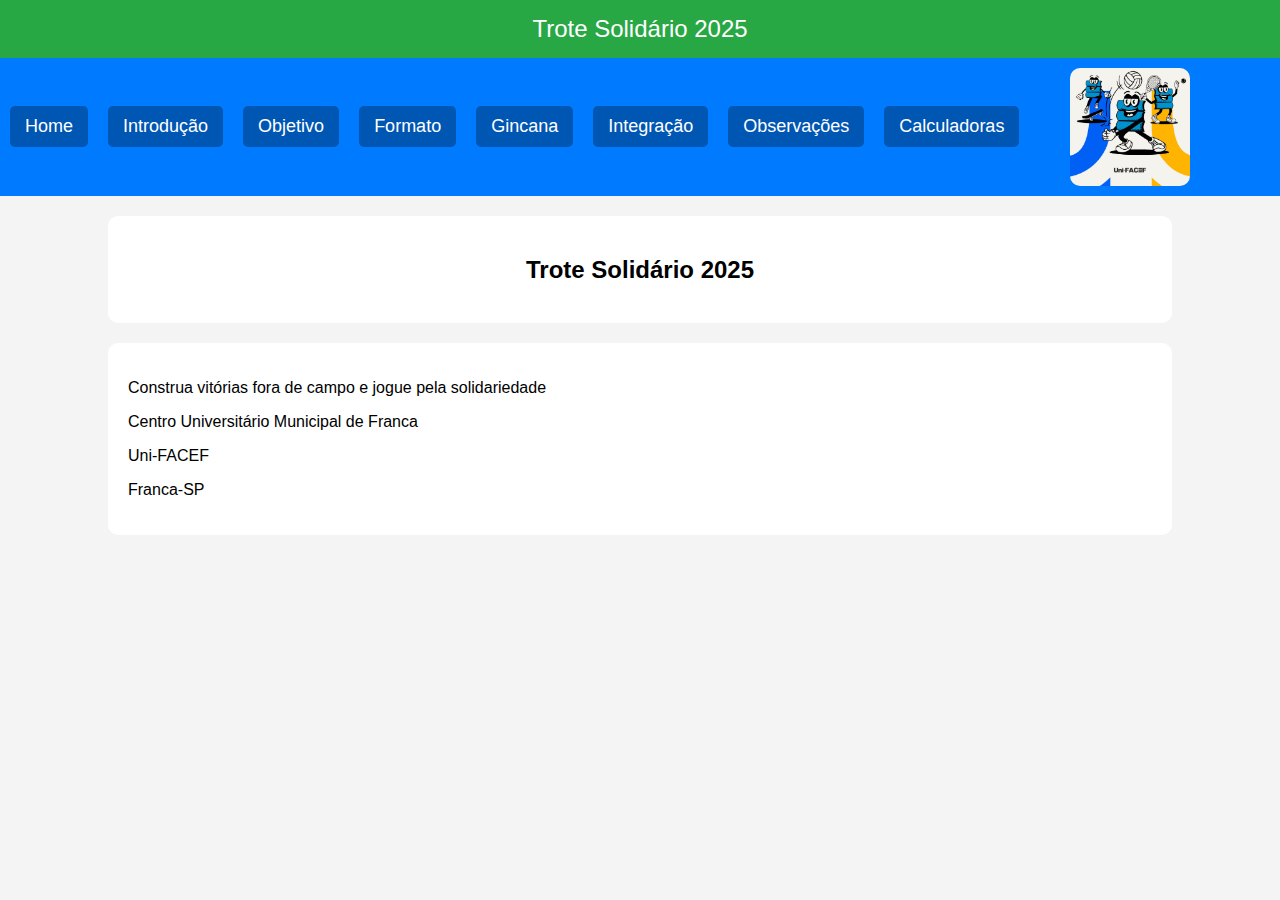
<file: index.html>
<!DOCTYPE html>
<html lang="pt-br">
    <head>
        <meta charset="UTF-8">
        <meta name="viewport" content="width=device-width, initial-scale=1.0">
        <title>Trote Solidário - 2025</title>
        <link rel="stylesheet" href="css/styles.css"/>
    </head>
    <body>
        <header> <!-- cabeçalho do corpo da página -->
            Trote Solidário 2025
        </header>
        <nav> <!-- barra de navegação (menu de opções) -->
           <div id="links-menu">
                <a href="index.html"> Home </a>
                <a href="introducao.html"> Introdução </a>
                <a href="objetivo.html"> Objetivo </a>
                <a href="formato.html"> Formato </a>
                <a href="gincana.html"> Gincana </a>
                <a href="integracao.html"> Integração </a>
                <a href="observacoes.html"> Observações </a>
                <a href="calculadoras.html"> Calculadoras </a>
            </div>
            <img src="images/trote.jpg"alt="Trote Solidário"/>
        </nav>
        <div class = "container">
            <h2>Trote Solidário 2025 </h2>
            <p></p>
            <p></p>
         </div>
        <!-- class podemos reutilizar o estilho, id não -->
<!-- id não pode ser reutilizado pois só temos um elemento por id -->
        <div class="container">
            <p> Construa vitórias fora de campo e jogue pela solidariedade </p>
            <p> Centro Universitário Municipal de Franca</p>
            <p> Uni-FACEF </p>
            <p> Franca-SP </p>
        </div>
    </body>
</html>
</file>
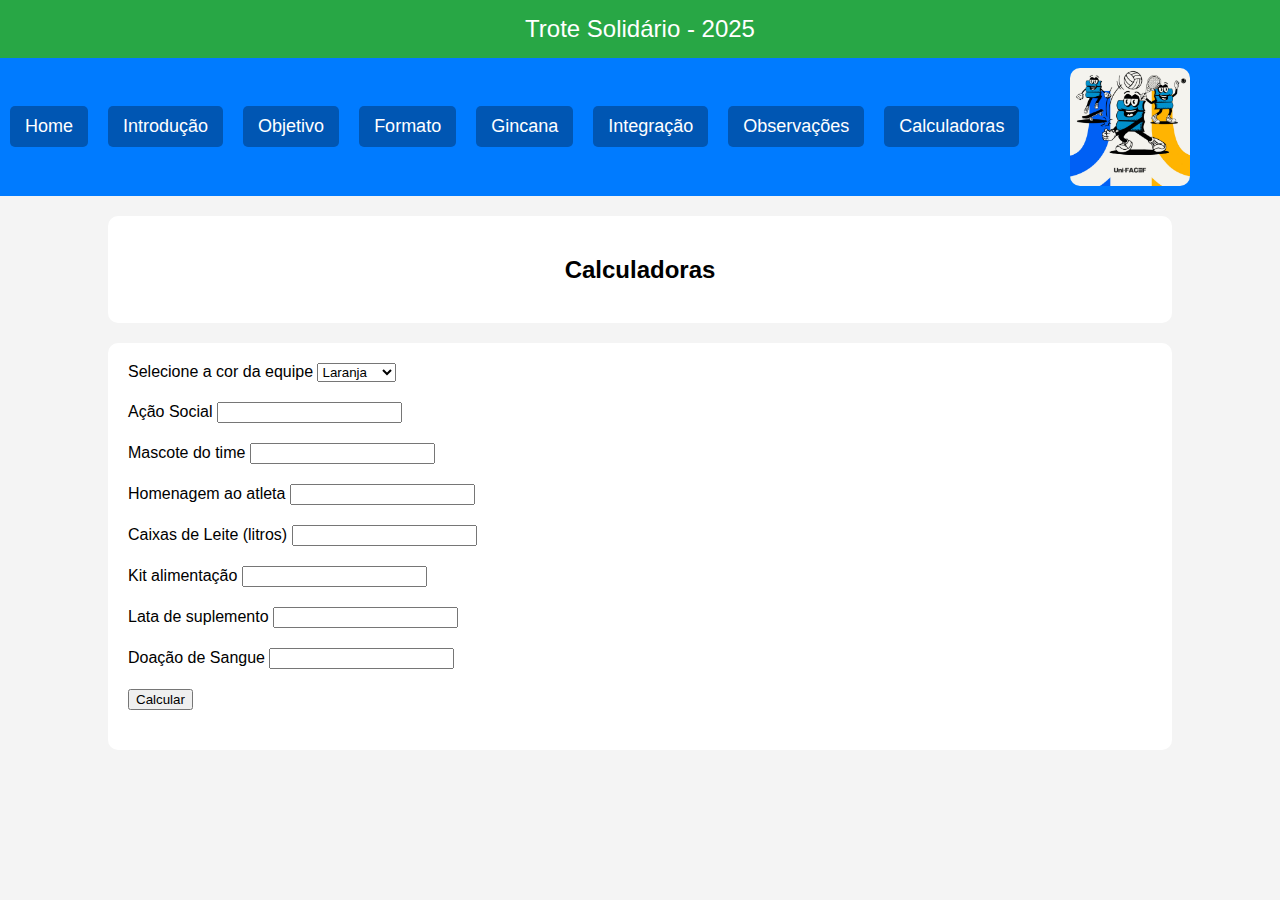
<file: calculadoras.html>
<!DOCTYPE html>
<html lang="pt-br">
    <head>
        <meta charset="UTF-8">
        <meta name="viewport" content="width=device-width, initial-scale=1.0">
        <title>Trote Solidário - 2025</title>
        <link rel="stylesheet" href="css/styles.css"/>
        <script src="./js/scripts.js"> </script>
    </head>
    <body>
        <header> <!-- cabeçalho do corpo da página -->
            Trote Solidário - 2025
        </header>
        <nav>
            <div id="links-menu">
                <a href="index.html"> Home </a>
                <a href="introducao.html"> Introdução </a>
                <a href="objetivo.html"> Objetivo </a>
                <a href="formato.html"> Formato </a>
                <a href="gincana.html"> Gincana </a>
                <a href="integracao.html"> Integração </a>
                <a href="observacoes.html"> Observações </a>
                <a href="calculadoras.html"> Calculadoras </a>
            </div>
            <img src="images/trote.jpg" alt="Trote Solidário"/>
        </nav>
        <div class = "container">
            <h2>Calculadoras</h2>
            <p></p>
            <p></p>
         </div>
        <div class="container">
             <form> <!-- formulário para entrada de dados do usuário -->
                <div class="campos">
                    <label> Selecione a cor da equipe </label>
                    <select id="equipe">
                        <option value="Laranja"> Laranja </option>
                        <option value="Preta"> Preta </option>
                        <option value="Roxa"> Roxa </option>
                        <option value="Verde"> Verde </option>
                        <option value="Vermelha"> Vermelha </option>
                    </select>
                </div>
                <div class="campos">
                    <label> Ação Social </label>
                    <input type="number" id="acao Social"/>
                </div>
                <div class="campos">
                        <label> Mascote do time </label>
                        <input type="number" id="mascote do time"/>
                </div>
                
                <div class="campos">
                    <label> Homenagem ao atleta  </label>
                    <input type="number" id="homenagem"/>
                </div>
                <div class="campos">
                    <label> Caixas de Leite (litros) </label>
                    <input type="number" id="leite"/>
                </div>
                <div class="campos">
                    <label> Kit alimentação </label>
                    <input type="number" id="kit"/>
                </div>
                <div class="campos">
                    <label> Lata de suplemento  </label>
                    <input type="number" id="suplemento"/> 
                </div>
                <div class="campos">
                    <label> Doação de Sangue </label>
                    <input type="number" id="sangue"/>
                </div>
                <div class="campos">
                    <button type="button" onclick="calcular()"> Calcular </button>
                    <label id="soma">  </label>
                </div>
            </form>
        </div>
    </body>
</html>
</file>
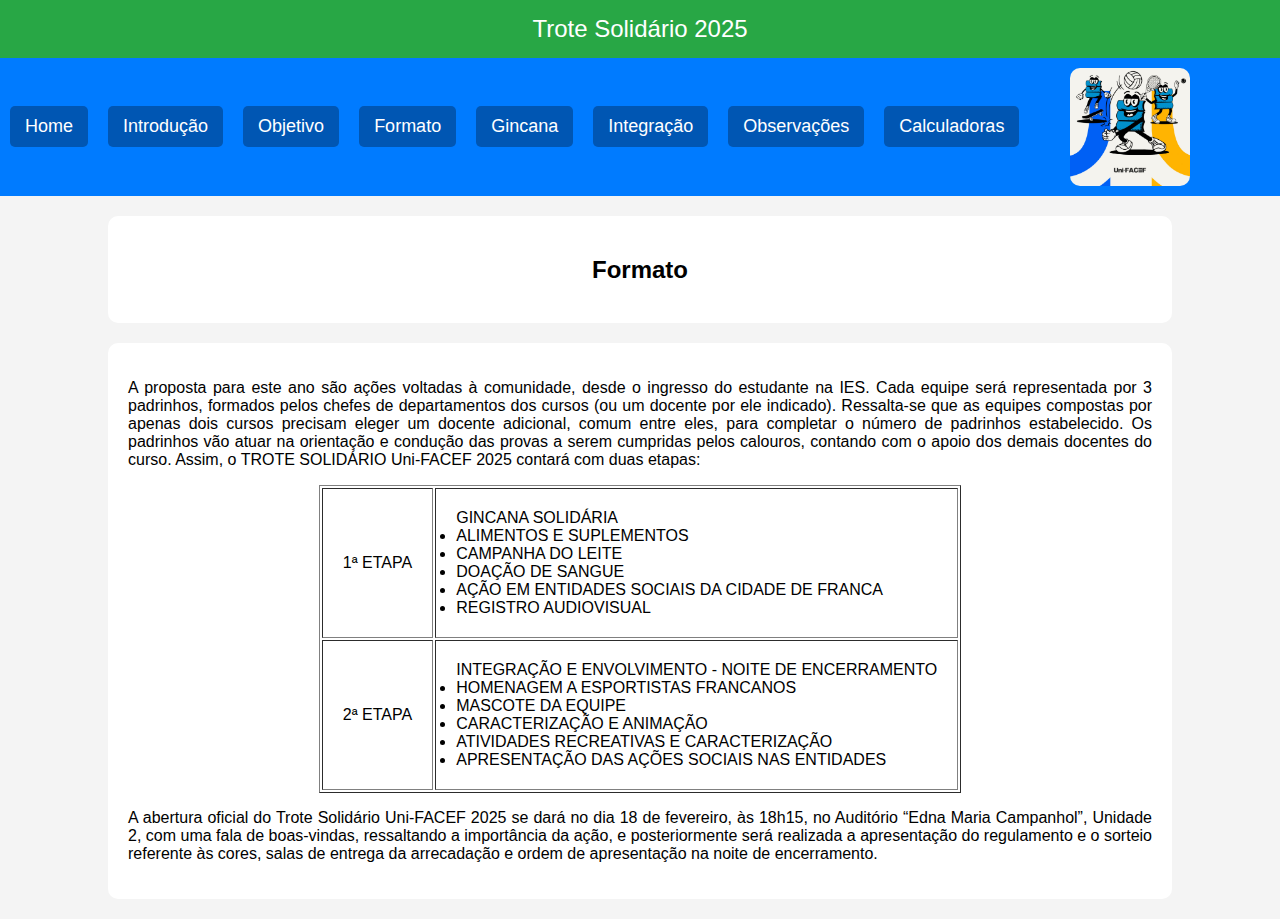
<file: formato.html>
<!DOCTYPE html>
<html lang="pt-br">
    <head>
    <meta charset="UTF-8">
    <meta name="viewport" content="width=device-width, initial-scale=1.0">
    <title>Trote Solidário - 2025</title>
    <link rel="stylesheet" href="css/styles.css">
    </head>
    <body>
        <header> <!--cabeçalho do corpo da página-->
            Trote Solidário 2025
        </header>
        <nav> <!--barra de navegação (menu de opções)-->
            <div id="links-menu">
                <a href="index.html"> Home </a>
                <a href="introducao.html"> Introdução </a>
                <a href="objetivo.html"> Objetivo </a>
                <a href="formato.html"> Formato </a>
                <a href="gincana.html"> Gincana </a>
                <a href="integracao.html"> Integração </a>
                <a href="observacoes.html"> Observações </a>
                <a href="calculadoras.html"> Calculadoras </a>
            </div>
            <img src="images/trote.jpg" alt="Trote Solidário"/> 
        </nav>
        <div class = "container">
            <h2>Formato</h2>
            <p></p>
            <p></p>
         </div>
         <!-- class podemos reutilizar o estilo, id nao -->
          <!-- id nao pode ser reutilizado pois so temos um elemento por id-->
         <div class = "container">
            <p>A proposta para este ano são ações voltadas à comunidade, desde o ingresso
                do estudante na IES. Cada equipe será representada por 3 padrinhos, formados
                pelos chefes de departamentos dos cursos (ou um docente por ele indicado).
                Ressalta-se que as equipes compostas por apenas dois cursos precisam eleger um
                docente adicional, comum entre eles, para completar o número de padrinhos
                estabelecido. Os padrinhos vão atuar na orientação e condução das provas a serem
                cumpridas pelos calouros, contando com o apoio dos demais docentes do curso.
                Assim, o TROTE SOLIDÁRIO Uni-FACEF 2025 contará com duas etapas:</p>
            <p> <table border="1">
                <tr>
                    <td> 1ª ETAPA</td>
                    <td> GINCANA SOLIDÁRIA
                        <li> ALIMENTOS E SUPLEMENTOS</li>
                        <li> CAMPANHA DO LEITE</li>
                        <li> DOAÇÃO DE SANGUE</li>
                        <li> AÇÃO EM ENTIDADES SOCIAIS DA CIDADE DE FRANCA</li>
                        <li> REGISTRO AUDIOVISUAL</li>
                    </td>
                </tr>
                <tr>
                    <td> 2ª ETAPA</td>
                    <td> INTEGRAÇÃO E ENVOLVIMENTO - NOITE DE ENCERRAMENTO
                    <li> HOMENAGEM A ESPORTISTAS FRANCANOS</li>
                    <li> MASCOTE DA EQUIPE</li>
                    <li> CARACTERIZAÇÃO E ANIMAÇÃO</li>
                    <li> ATIVIDADES RECREATIVAS E CARACTERIZAÇÃO</li>
                    <li> APRESENTAÇÃO DAS AÇÕES SOCIAIS NAS ENTIDADES</li>
                    </td>
                </tr>
            </table></p>
            <p> A abertura oficial do Trote Solidário Uni-FACEF 2025 se dará no dia 18 de
                fevereiro, às 18h15, no Auditório “Edna Maria Campanhol”, Unidade 2, com uma fala
                de boas-vindas, ressaltando a importância da ação, e posteriormente será realizada a
                apresentação do regulamento e o sorteio referente às cores, salas de entrega da
                arrecadação e ordem de apresentação na noite de encerramento.</p>
         </div>

</body>
</html>
</file>
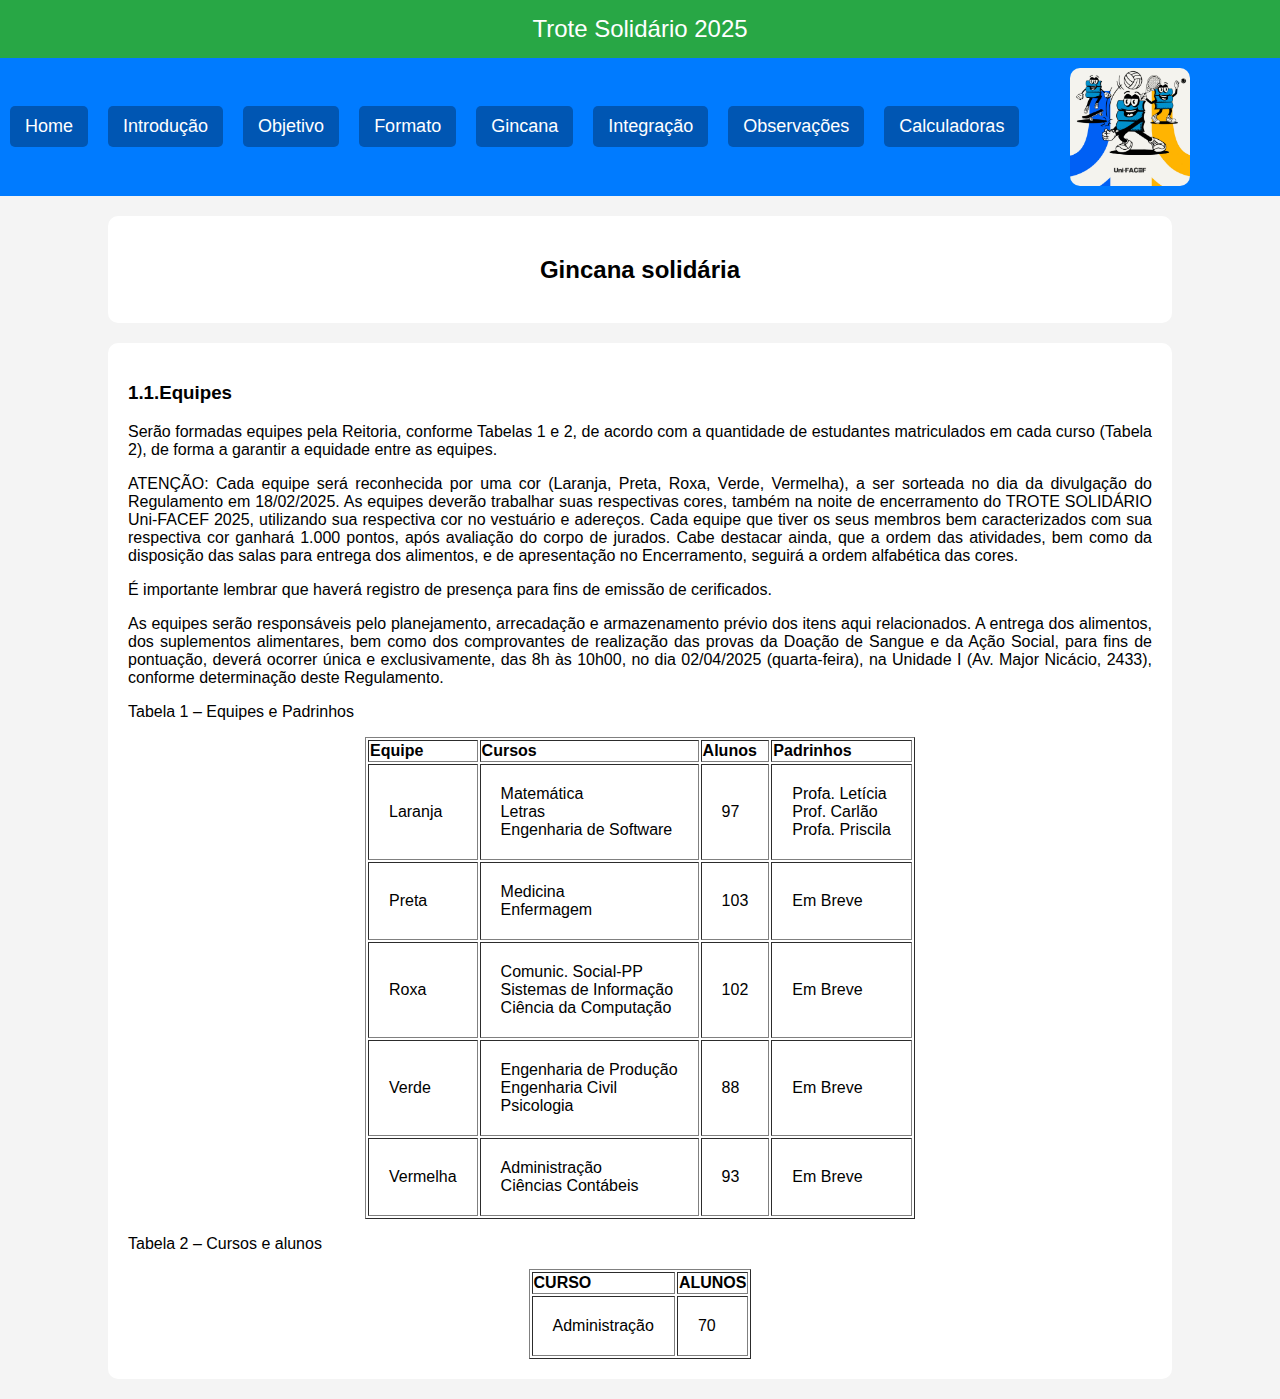
<file: gincana.html>
<!DOCTYPE html>
<html lang="pt-br">
    <head>
    <meta charset="UTF-8">
    <meta name="viewport" content="width=device-width, initial-scale=1.0">
    <title>Trote Solidário - 2025</title>
    <link rel="stylesheet" href="css/styles.css">
    </head>
    <body>
        <header> <!--cabeçalho do corpo da página-->
            Trote Solidário 2025
        </header>
        <nav> <!--barra de navegação (menu de opções)-->
            <div id="links-menu">
                <a href="index.html"> Home </a>
                <a href="introducao.html"> Introdução </a>
                <a href="objetivo.html"> Objetivo </a>
                <a href="formato.html"> Formato </a>
                <a href="gincana.html"> Gincana </a>
                <a href="integracao.html"> Integração </a>
                <a href="observacoes.html"> Observações </a>
                <a href="calculadoras.html"> Calculadoras </a>
            </div> 
            <img src="images/trote.jpg" alt="Trote Solidário"/>
        </nav>
        <div class = "container">
            <h2>Gincana solidária</h2>
            <p></p>
            <p></p>
         </div>
         <!-- class podemos reutilizar o estilo, id nao -->
          <!-- id nao pode ser reutilizado pois so temos um elemento por id-->
         <div class = "container">
            <h3> 1.1.Equipes</h3>
            <p> Serão formadas equipes pela Reitoria, conforme Tabelas 1 e 2, de acordo com a
                quantidade de estudantes matriculados em cada curso (Tabela 2), de forma a garantir a
                equidade entre as equipes.</p>
                <P> ATENÇÃO: Cada equipe será reconhecida por uma cor (Laranja, Preta, Roxa,
                    Verde, Vermelha), a ser sorteada no dia da divulgação do Regulamento em
                    18/02/2025. As equipes deverão trabalhar suas respectivas cores, também na noite de
                    encerramento do TROTE SOLIDÁRIO Uni-FACEF 2025, utilizando sua respectiva cor
                    no vestuário e adereços. Cada equipe que tiver os seus membros bem caracterizados
                    com sua respectiva cor ganhará 1.000 pontos, após avaliação do corpo de jurados.
                    Cabe destacar ainda, que a ordem das atividades, bem como da disposição das salas
                    para entrega dos alimentos, e de apresentação no Encerramento, seguirá a ordem
                    alfabética das cores.
                    </P>
                    <p> É importante lembrar que haverá registro de presença para fins de emissão de
                        cerificados.</p>
                        <p> As equipes serão responsáveis pelo planejamento, arrecadação e
                            armazenamento prévio dos itens aqui relacionados. A entrega dos alimentos, dos
                            suplementos alimentares, bem como dos comprovantes de realização das provas da
                            Doação de Sangue e da Ação Social, para fins de pontuação, deverá ocorrer única e
                            exclusivamente, das 8h às 10h00, no dia 02/04/2025 (quarta-feira), na Unidade I
                            (Av. Major Nicácio, 2433), conforme determinação deste Regulamento.</p>
                            <p class="tabela">Tabela 1 – Equipes e Padrinhos</p>
                            <table border="1">
                                <thead>
                                    <tr>
                                        <th>Equipe</th> <th>Cursos</th> <th>Alunos</th> <th>Padrinhos</th>
                                    </tr>
                                </thead>
                                <tbody> <!--corpo da tabela-->
                                    <tr>
                                        <td class="Laranja">Laranja</td> <!--Class pode ser usado novamente-->
                                        <td>Matemática </br> Letras </br> Engenharia de Software </td>
                                            <td>97</td>
                                            <td>Profa. Letícia<br> Prof. Carlão<br> Profa. Priscila</td>
                                    </tr>
        
                                    <tr>
                                        <td class="Preta">Preta</td> <!--Class pode ser usado novamente-->
                                        <td>Medicina </br> Enfermagem </td>
                                            <td>103</td>
                                            <td>Em Breve</td>
                                    </tr>
        
                                    <tr>
                                        <td class="Roxa">Roxa</td> <!--Class pode ser usado novamente-->
                                        <td>Comunic. Social-PP </br> Sistemas de Informação </br> Ciência da Computação </td>
                                            <td>102</td>
                                            <td>Em Breve</td>
                                    </tr>
        
                                    <tr>
                                        <td class="Verde">Verde</td> <!--Class pode ser usado novamente-->
                                        <td>Engenharia de Produção </br> Engenharia Civil </br> Psicologia </td>
                                            <td>88</td>
                                            <td>Em Breve</td>
                                    </tr>
        
                                    <tr>
                                        <td class="Vermelha">Vermelha</td> <!--Class pode ser usado novamente-->
                                        <td>Administração </br> Ciências Contábeis </td>
                                            <td>93</td>
                                            <td>Em Breve</td>
                                    </tr>
                                 </table>

                                 <p class="tabela">Tabela 2 – Cursos e alunos</p>
                                 <table border="1">
                                    <thead>
                                        <tr>
                                            <th> CURSO</th> <th> ALUNOS</th>
                                        </tr>
                                    </thead>
                                    <tbody>
                                        <tr>
                                            <td>Administração</td> <td>70</td>
                                        </tr>
                                    </tbody>

                                 </table>
          </div>

</body>
</html>
</file>
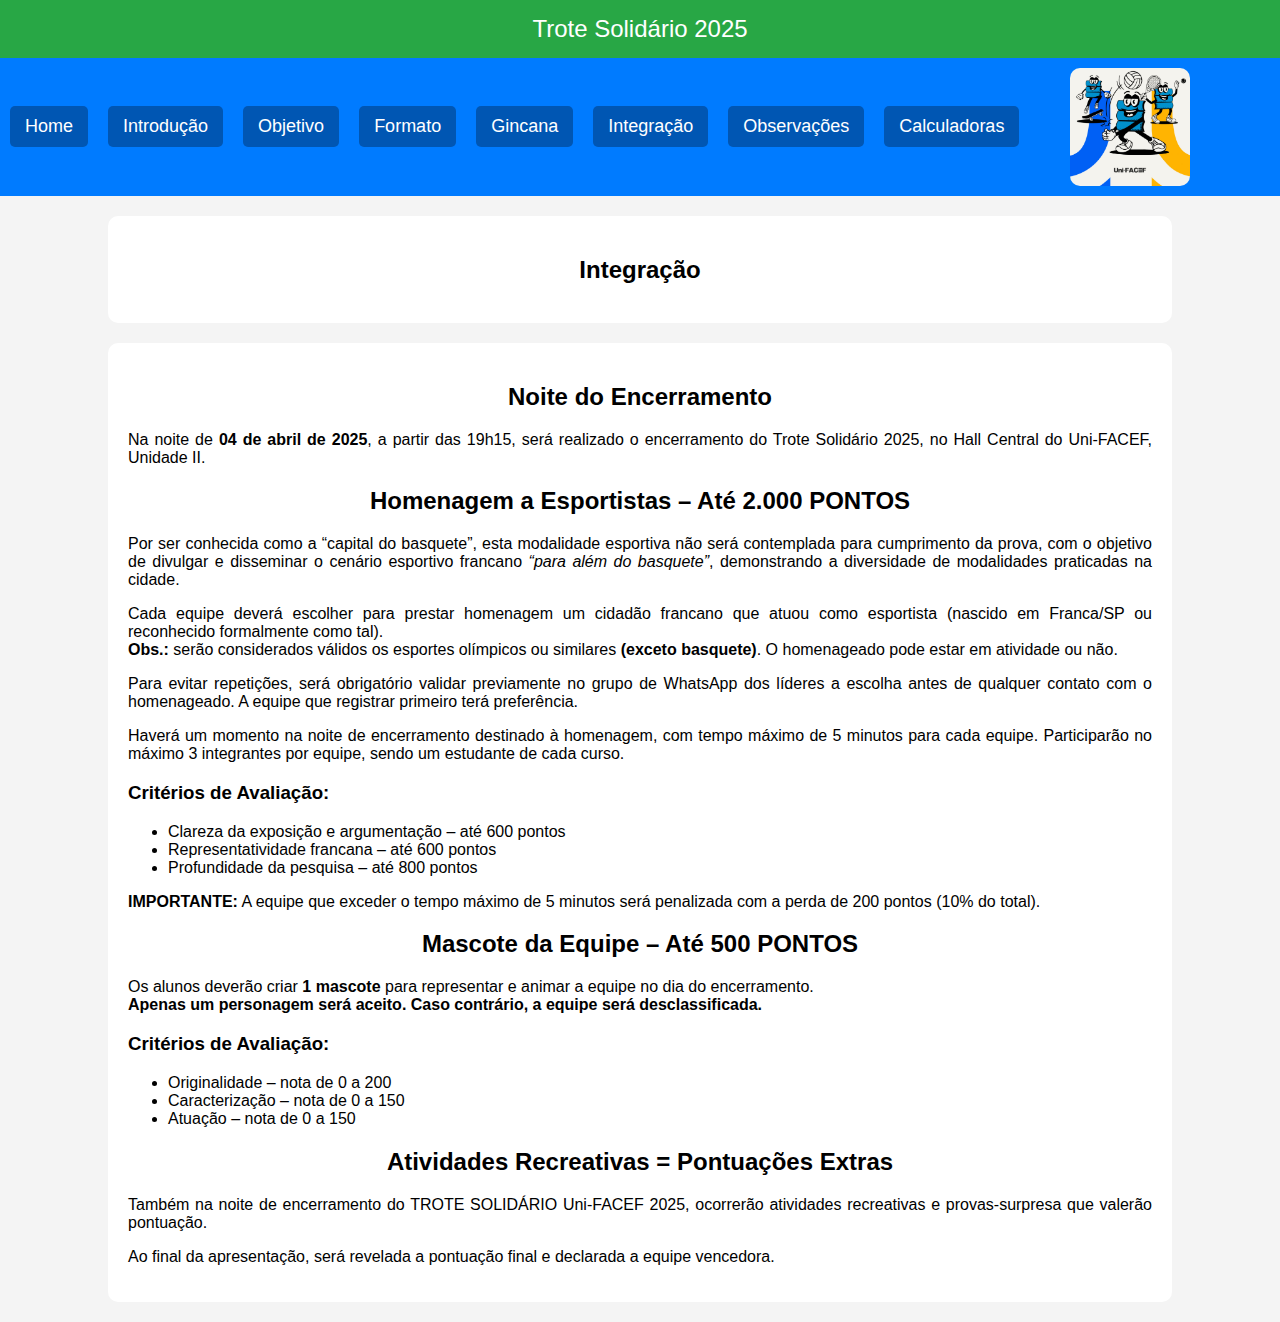
<file: integracao.html>
<!DOCTYPE html>
<html lang="pt-br">
    <head>
    <meta charset="UTF-8">
    <meta name="viewport" content="width=device-width, initial-scale=1.0">
    <title>Trote Solidário - 2025</title>
    <link rel="stylesheet" href="css/styles.css">
    </head>
    <body>
        <header> <!--cabeçalho do corpo da página-->
            Trote Solidário 2025
        </header>
        <nav> <!--barra de navegação (menu de opções)-->
            <div id="links-menu">
                <a href="index.html"> Home </a>
                <a href="introducao.html"> Introdução </a>
                <a href="objetivo.html"> Objetivo </a>
                <a href="formato.html"> Formato </a>
                <a href="gincana.html"> Gincana </a>
                <a href="integracao.html"> Integração </a>
                <a href="observacoes.html"> Observações </a>
                <a href="calculadoras.html"> Calculadoras </a>
            </div>
            <img src="images/trote.jpg" alt="Trote Solidário"/> 
        </nav>
         <!-- class podemos reutilizar o estilo, id nao -->
          <!-- id nao pode ser reutilizado pois so temos um elemento por id-->
         <div class = "container">
            <h2>Integração</h2>
            <p></p>
            <p></p>
         </div>
</head>
<body>

  <div class="container">

    <h2>Noite do Encerramento</h2>
    <p>Na noite de <strong>04 de abril de 2025</strong>, a partir das 19h15, será realizado o encerramento do Trote Solidário 2025, no Hall Central do Uni-FACEF, Unidade II.</p>

    <h2>Homenagem a Esportistas – Até 2.000 PONTOS</h2>
    <p>Por ser conhecida como a “capital do basquete”, esta modalidade esportiva não será contemplada para cumprimento da prova, com o objetivo de divulgar e disseminar o cenário esportivo francano <em>“para além do basquete”</em>, demonstrando a diversidade de modalidades praticadas na cidade.</p>

    <p>Cada equipe deverá escolher para prestar homenagem um cidadão francano que atuou como esportista (nascido em Franca/SP ou reconhecido formalmente como tal).<br>
    <strong>Obs.:</strong> serão considerados válidos os esportes olímpicos ou similares <strong>(exceto basquete)</strong>. O homenageado pode estar em atividade ou não.</p>

    <p>Para evitar repetições, será obrigatório validar previamente no grupo de WhatsApp dos líderes a escolha antes de qualquer contato com o homenageado. A equipe que registrar primeiro terá preferência.</p>

    <p>Haverá um momento na noite de encerramento destinado à homenagem, com tempo máximo de 5 minutos para cada equipe. Participarão no máximo 3 integrantes por equipe, sendo um estudante de cada curso.</p>

    <h3>Critérios de Avaliação:</h3>
    <ul>
      <li>Clareza da exposição e argumentação – até 600 pontos</li>
      <li>Representatividade francana – até 600 pontos</li>
      <li>Profundidade da pesquisa – até 800 pontos</li>
    </ul>

    <p><strong>IMPORTANTE:</strong> A equipe que exceder o tempo máximo de 5 minutos será penalizada com a perda de 200 pontos (10% do total).</p>

    <h2>Mascote da Equipe – Até 500 PONTOS</h2>
    <p>Os alunos deverão criar <strong>1 mascote</strong> para representar e animar a equipe no dia do encerramento.<br>
    <strong>Apenas um personagem será aceito. Caso contrário, a equipe será desclassificada.</strong></p>

    <h3>Critérios de Avaliação:</h3>
    <ul>
      <li>Originalidade – nota de 0 a 200</li>
      <li>Caracterização – nota de 0 a 150</li>
      <li>Atuação – nota de 0 a 150</li>
    </ul>

    <h2>Atividades Recreativas = Pontuações Extras</h2>
    <p>Também na noite de encerramento do TROTE SOLIDÁRIO Uni-FACEF 2025, ocorrerão atividades recreativas e provas-surpresa que valerão pontuação.</p>

    <p>Ao final da apresentação, será revelada a pontuação final e declarada a equipe vencedora.</p>

  </div>

</body>
</html>
</file>
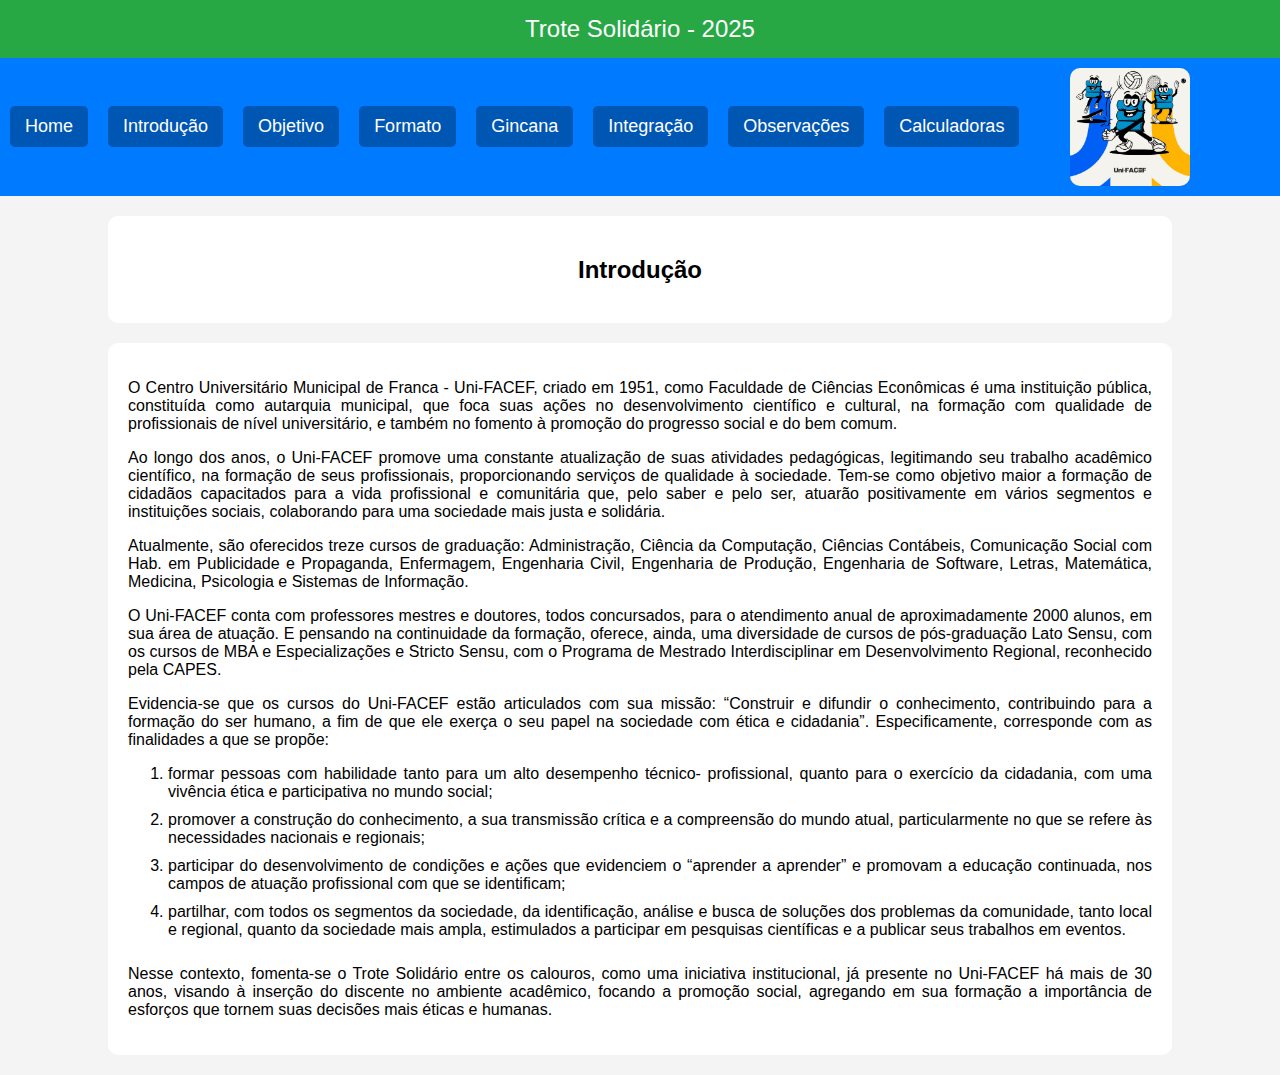
<file: introducao.html>
<!DOCTYPE html>
<html lang="pt-br">
    <head>
        <meta charset="UTF-8">
        <meta name="viewport" content="width=device-width, initial-scale=1.0">
        <title>Trote Solidário - 2025</title>
        <link rel="stylesheet" href="css/styles.css"/>
    </head>
    <body>
        <header> <!-- cabeçalho do corpo da página -->
            Trote Solidário - 2025
        </header>
        <nav>
            <div id="links-menu">
                <a href="index.html"> Home </a>
                <a href="introducao.html"> Introdução </a>
                <a href="objetivo.html"> Objetivo </a>
                <a href="formato.html"> Formato </a>
                <a href="gincana.html"> Gincana </a>
                <a href="integracao.html"> Integração </a>
                <a href="observacoes.html"> Observações </a>
                <a href="calculadoras.html"> Calculadoras </a>
            </div>
            <img src="images/trote.jpg" alt="Trote Solidário"/>
        </nav>
        <div class = "container">
            <h2>Introdução</h2>
            <p></p>
            <p></p>
         </div>
        <div class="container">
            <p> 
                O Centro Universitário Municipal de Franca - Uni-FACEF, criado em 1951, como Faculdade de Ciências Econômicas é uma instituição pública, constituída como autarquia municipal, que foca suas ações no desenvolvimento científico e cultural, na formação com qualidade de profissionais de nível universitário, e também no fomento à promoção do progresso social e do bem comum.
            </p>
            <p>
                Ao longo dos anos, o Uni-FACEF promove uma constante atualização de suas atividades pedagógicas, legitimando seu trabalho acadêmico científico, na formação de seus profissionais, proporcionando serviços de qualidade à sociedade. Tem-se como objetivo maior a formação de cidadãos capacitados para a vida profissional e comunitária que, pelo saber e pelo ser, atuarão positivamente em vários segmentos e instituições sociais, colaborando para uma sociedade mais justa e solidária.
            </p>
            <p>
                Atualmente, são oferecidos treze cursos de graduação: Administração, Ciência da Computação, Ciências Contábeis, Comunicação Social com Hab. em Publicidade e Propaganda, Enfermagem, Engenharia Civil, Engenharia de Produção, Engenharia de Software, Letras, Matemática, Medicina, Psicologia e Sistemas de Informação.
            </p>
            <p>
                O Uni-FACEF conta com professores mestres e doutores, todos concursados, para o atendimento anual de aproximadamente 2000 alunos, em sua área de atuação. E pensando na continuidade da formação, oferece, ainda, uma diversidade de cursos de pós-graduação Lato Sensu, com os cursos de MBA e Especializações e Stricto Sensu, com o Programa de Mestrado Interdisciplinar em Desenvolvimento Regional, reconhecido pela CAPES.
            </p>
            <p>
                Evidencia-se que os cursos do Uni-FACEF estão articulados com sua missão: “Construir e difundir o conhecimento, contribuindo para a formação do ser humano, a fim de que ele exerça o seu papel na sociedade com ética e cidadania”. Especificamente, corresponde com as finalidades a que se propõe:
            </p>
            <p>
                <ol> <!-- ordered lista -->
                    <!-- list item-->
                     <li> 
                        formar pessoas com habilidade tanto para um alto desempenho técnico- profissional, quanto para o exercício da cidadania, com uma vivência ética e participativa no mundo social;
                     </li>
                     <li>
                        promover a construção do conhecimento, a sua transmissão crítica e a compreensão do mundo atual, particularmente no que se refere às necessidades nacionais e regionais;
                     </li>
                     <li>
                        participar do desenvolvimento de condições e ações que evidenciem o “aprender a aprender” e promovam a educação continuada, nos campos de atuação profissional com que se identificam;
                     </li>
                     <li>
                        partilhar, com todos os segmentos da sociedade, da identificação, análise e busca de soluções dos problemas da comunidade, tanto local e regional, quanto da sociedade mais ampla, estimulados a participar em pesquisas científicas e a publicar seus trabalhos em eventos.
                     </li>
                    </ol>
            </p>
            <p>
                Nesse contexto, fomenta-se o Trote Solidário entre os calouros, como uma iniciativa institucional, já presente no Uni-FACEF há mais de 30 anos, visando à inserção do discente no ambiente acadêmico, focando a promoção social, agregando em sua formação a importância de esforços que tornem suas decisões mais éticas e humanas.
            </p>
        </div>
    </body>
</html>
</file>
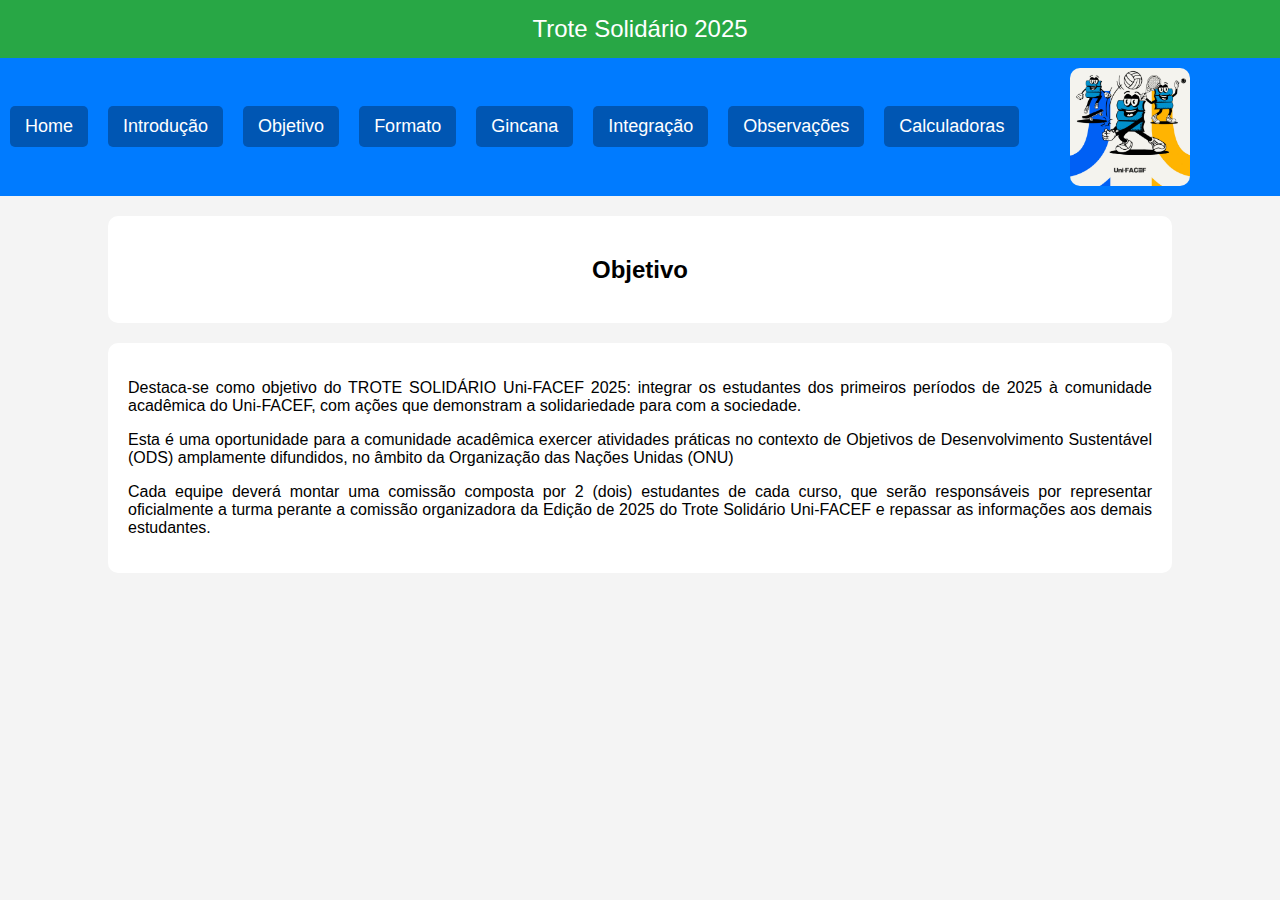
<file: objetivo.html>
<!DOCTYPE html>
<html lang="pt-br">
    <head>
    <meta charset="UTF-8">
    <meta name="viewport" content="width=device-width, initial-scale=1.0">
    <title>Trote Solidário - 2025</title>
    <link rel="stylesheet" href="css/styles.css">
    </head>
    <body>
        <header> <!--cabeçalho do corpo da página-->
            Trote Solidário 2025
        </header>
        <nav> <!--barra de navegação (menu de opções)-->
            <div id="links-menu">
                <a href="index.html"> Home </a>
                <a href="introducao.html"> Introdução </a>
                <a href="objetivo.html"> Objetivo </a>
                <a href="formato.html"> Formato </a>
                <a href="gincana.html"> Gincana </a>
                <a href="integracao.html"> Integração </a>
                <a href="observacoes.html"> Observações </a>
                <a href="calculadoras.html"> Calculadoras </a>
            </div> 
            <img src="images/trote.jpg" alt="Trote Solidário"/>
        </nav>
         <!-- class podemos reutilizar o estilo, id nao -->
         <div class = "container">
            <h2>Objetivo</h2>
            <p></p>
            <p></p>
         </div>
         <div class = "container">
            <p>Destaca-se como objetivo do TROTE SOLIDÁRIO Uni-FACEF 2025: integrar os
                estudantes dos primeiros períodos de 2025 à comunidade acadêmica do Uni-FACEF,
                com ações que demonstram a solidariedade para com a sociedade.</p>
            <p>Esta é uma oportunidade para a comunidade acadêmica exercer atividades
                práticas no contexto de Objetivos de Desenvolvimento Sustentável (ODS) amplamente
                difundidos, no âmbito da Organização das Nações Unidas (ONU)</p>
            <p>Cada equipe deverá montar uma comissão composta por 2 (dois) estudantes de
                cada curso, que serão responsáveis por representar oficialmente a turma perante a
                comissão organizadora da Edição de 2025 do Trote Solidário Uni-FACEF e repassar as
                informações aos demais estudantes.</p>
         </div>

</body>
</html>
</file>
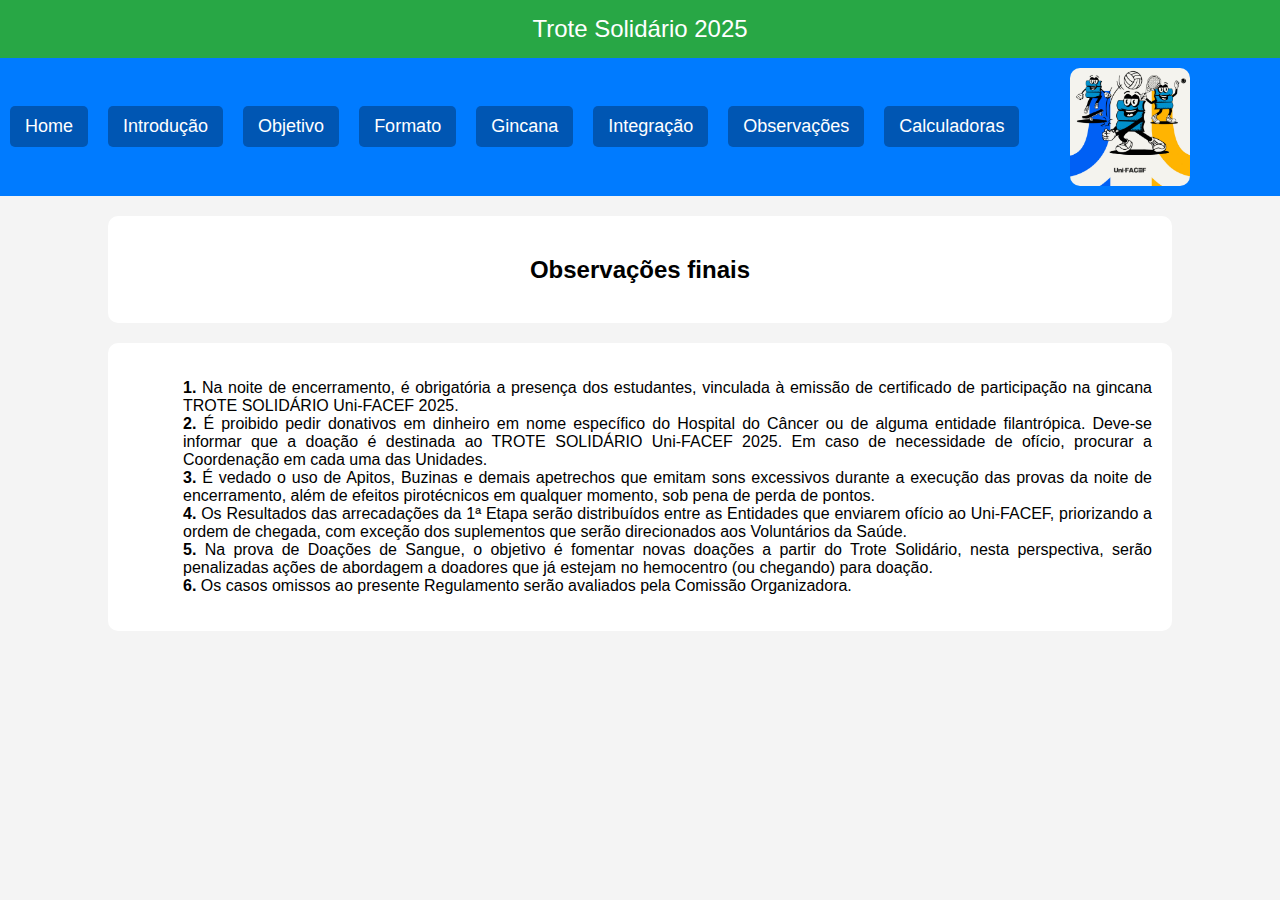
<file: observacoes.html>
<!DOCTYPE html>
<html lang="pt-br">
    <head>
    <meta charset="UTF-8">
    <meta name="viewport" content="width=device-width, initial-scale=1.0">
    <title>Trote Solidário - 2025</title>
    <link rel="stylesheet" href="css/styles.css">
    </head>
    <body>
        <header> <!--cabeçalho do corpo da página-->
            Trote Solidário 2025
        </header>
        <nav> <!--barra de navegação (menu de opções)-->
            <div id="links-menu">
                <a href="index.html"> Home </a>
                <a href="introducao.html"> Introdução </a>
                <a href="objetivo.html"> Objetivo </a>
                <a href="formato.html"> Formato </a>
                <a href="gincana.html"> Gincana </a>
                <a href="integracao.html"> Integração </a>
                <a href="observacoes.html"> Observações </a>
                <a href="calculadoras.html"> Calculadoras </a>
            </div>
            <img src="images/trote.jpg" alt="Trote Solidário"/> 
        </nav>
         <!-- class podemos reutilizar o estilo, id nao -->
          <!-- id nao pode ser reutilizado pois so temos um elemento por id-->
         <div class = "container">
            <h2>Observações finais</h2>
            <p></p>
            <p></p>
         </div>
        </style>
      </head>
      <body>
      
        <div class="container">
            </style>
          </head>
          <body>
            <style
        
            ol {
                list-style-type: decimal; /* mantém numeração */
                margin-left: 0;
                padding-left: 0;
                counter-reset: item;
              }
              
              ol > li {
                counter-increment: item;
                list-style: none;
                position: relative;
                padding-left: 15px;
              }
              
              ol > li::before {
                content: counter(item);
                position: absolute;
                left: 0;
                font-weight: bold;
              }
            
             </style>
            <ul>
              <li><strong>1.</strong> Na noite de encerramento, é obrigatória a presença dos estudantes, vinculada à emissão de certificado de participação na gincana TROTE SOLIDÁRIO Uni-FACEF 2025.</li>
              <li><strong>2.</strong> É proibido pedir donativos em dinheiro em nome específico do Hospital do Câncer ou de alguma entidade filantrópica. Deve-se informar que a doação é destinada ao TROTE SOLIDÁRIO Uni-FACEF 2025. Em caso de necessidade de ofício, procurar a Coordenação em cada uma das Unidades.</li>
              <li><strong>3.</strong> É vedado o uso de Apitos, Buzinas e demais apetrechos que emitam sons excessivos durante a execução das provas da noite de encerramento, além de efeitos pirotécnicos em qualquer momento, sob pena de perda de pontos.</li>
              <li><strong>4.</strong> Os Resultados das arrecadações da 1ª Etapa serão distribuídos entre as Entidades que enviarem ofício ao Uni-FACEF, priorizando a ordem de chegada, com exceção dos suplementos que serão direcionados aos Voluntários da Saúde.</li>
              <li><strong>5.</strong> Na prova de Doações de Sangue, o objetivo é fomentar novas doações a partir do Trote Solidário, nesta perspectiva, serão penalizadas ações de abordagem a doadores que já estejam no hemocentro (ou chegando) para doação.</li>
              <li><strong>6.</strong> Os casos omissos ao presente Regulamento serão avaliados pela Comissão Organizadora.</li>
            </ul>
          
          </body>
          </html>
</file>
<file: css/styles.css>
body {
    font-family: Arial, sans-serif;
    margin: 0; /* espaçamento externo da página */
    padding: 0; /* espaçamento interno da página */
    background-color: #f4f4f4;
    text-align: center; /* texto centralizado */
}
header {
    background-color: #28a745;
    color: white;
    /* 15px (espaçamento interno acima e abaixo) e 0px (direita e esquerda)*/
    padding: 15px 0px;
    font-size: 24px; 
}
nav {
    background: #007bff;
    padding: 10px; /* espaçamento interno do menu */
    display: flex; /* Flex Boxing */
    justify-content: space-between; /* espaço entre os elementos do menu*/
    align-items: center; /* alinhamento na vertical */
}
#links-menu{
    display: flex;
    gap: 20px; /* distância entre os itens do menu*/
}
nav a { /* configura os links do menu */
    color: white;
    text-decoration: none; /* não decora os links */
    padding: 10px 15px; /* (10px acima e abaixo) (15px é esquerda e direita)*/
    font-size: 18px;
    background: #0056b3;
    border-radius: 5px; /* cantos arredondados */
}

img {
    width: 120px;
    height: auto;
    margin-right: 80px; /* espaçamento externo à direita */
    border-radius: 10px;
}

.container {
    width: 80%; /* largura de 80% da largura da página */
    background: white;
    border-radius: 10px;
    /* espaçamento externo 20px acima e abaixo */
    /* espaçamento externo auto à direita e à esquerda */
    margin: 20px auto;
    padding: 20px; /* espaçamento interno */ 
    text-align: justify;
}
h2 {
    text-align: center;
}

ol li {
    padding-bottom: 10px;
}

table tr td {
    padding: 20px;
}

table {
    margin: 0 auto; /* centraliza a tabela na página */
}

.laranja {
    background-color: orange;
}
.preta {
    background-color: black;
    color: white;
}
.roxa {
    background-color: purple;
}
.verde {
    background-color: green;
}
.vermelha {
    background-color: red;
}
.azul {
    background-color: navy;
    color: white;
}

.campos {
    margin-bottom: 20px;
}
</file>
